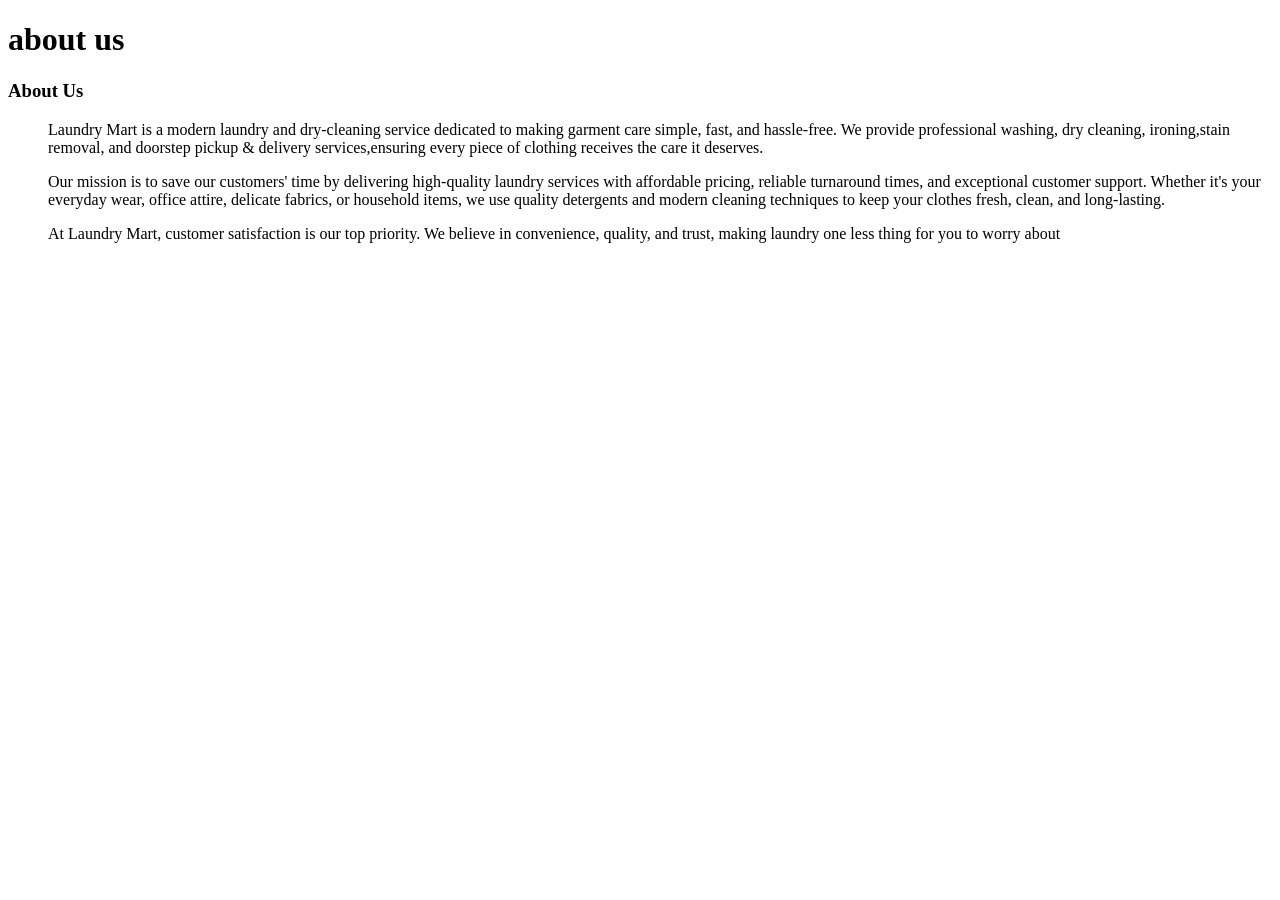
<file: about_us.html>
<!DOCTYPE html>
<html lang="en">
<head>
    <meta charset="UTF-8">
    <meta name="viewport" content="width=device-width, initial-scale=1.0">
    <title>about us</title>
</head>
<body>
    <header>
        <h1>about us</h1>

    </header>
    <main>
        <section id="About us">
                <dl>
                    <dt><h3>About Us</h3></dt>
                    <dd><p>
                            Laundry Mart is a modern laundry and dry-cleaning service dedicated to making garment care simple,
                            fast, and hassle-free. We provide professional washing, dry cleaning, ironing,stain removal, 
                            and doorstep pickup & delivery services,ensuring every piece of clothing receives the care it deserves.
                        </p>
                        <p>Our mission is to save our customers' time by delivering high-quality laundry services with affordable pricing, reliable turnaround times, and exceptional customer support. Whether it's your everyday wear, office attire, delicate fabrics, or household items, we use quality detergents and modern cleaning techniques to keep your clothes fresh, clean, and long-lasting.</p>
                        <p>At Laundry Mart, customer satisfaction is our top priority. We believe in convenience, quality, and trust, making laundry one less thing for you to worry about</p>
                    </dd>
                </dl>
            </section>
    </main>
</body>
</html>
</file>
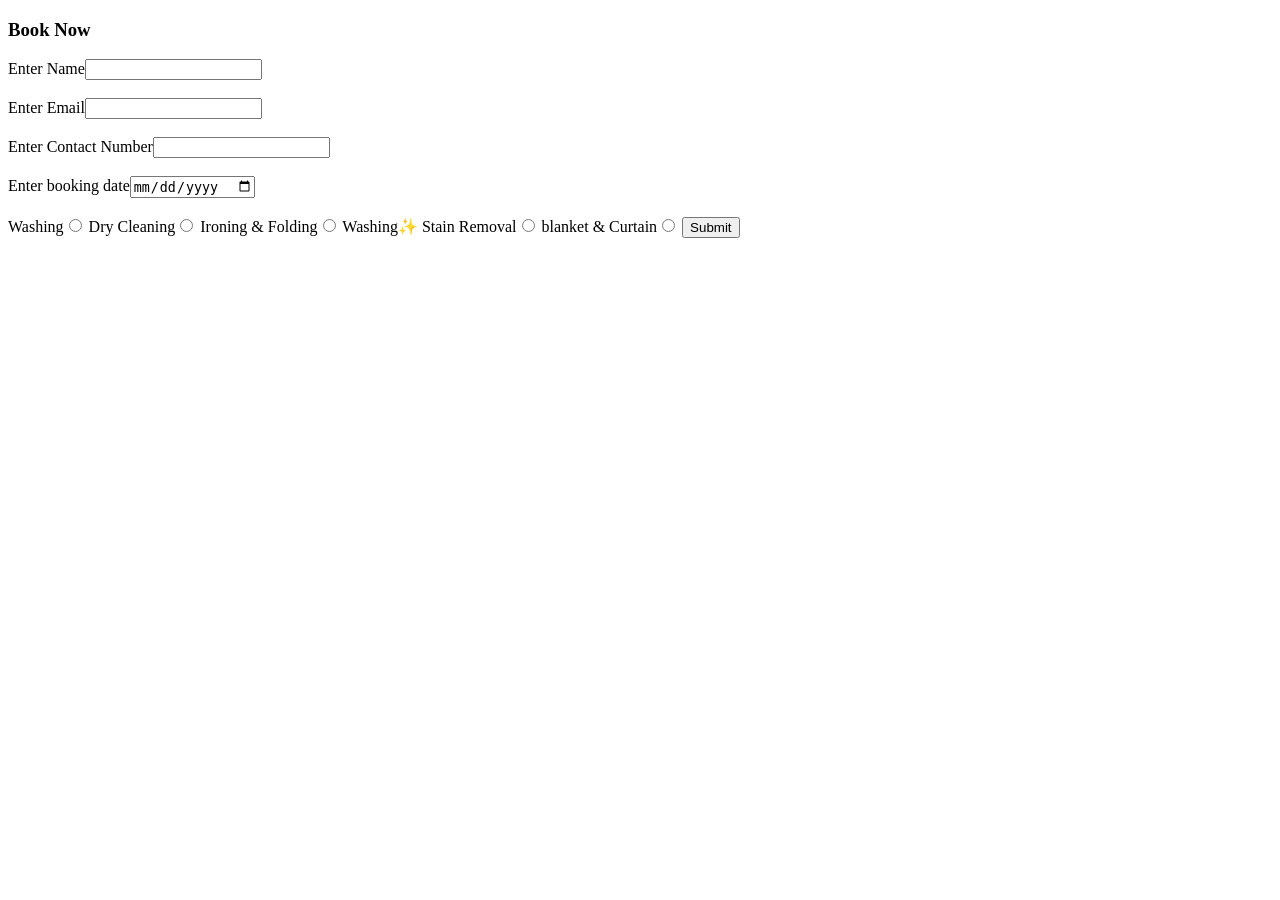
<file: booking.html>
<!DOCTYPE html>
<html lang="en">
<head>
    <meta charset="UTF-8">
    <meta name="viewport" content="width=device-width, initial-scale=1.0">
    <title>book now</title>
</head>
<body>
    <section id="booking">
                <h3>Book Now </h3>
                <form action="">
                    <label for="uname">Enter Name</label><input type="text" name=""  required id="uname">
                    <br><br>
                    <label for="uemail">Enter Email</label><input type="email" name=""  required id="uemail">
                    <br><br>
                    <label for="unum">Enter Contact Number</label><input type="tel"  name="" required id="unum">
                    <br><br>
                    <label for="udate">Enter booking date</label><input type="date" name="" required id="udate">
                    <br><br>
                    <label for="Washing">Washing</label><input type="radio" name="service" value="Washing" id="Washing">
                    <label for="Dry-Cleaning">Dry Cleaning</label><input type="radio" name="service" value="Dry Cleaning" id="Dry-Cleaning">
                    <label for="Ironing-Folding">Ironing & Folding</label><input type="radio" name="service" value="Ironing & Folding" id="Ironing-Folding">
                    <label for="Stain-Removal">Washing✨ Stain Removal</label><input type="radio" name="service" value="Washing✨ Stain Removal" id="Stain-Removal">
                    <label for="b&c">blanket & Curtain</label><input type="radio" name="service" value="blanket & Curtain" id="b&c">
                    
                    <input type="submit">
                </form>
            </section>
            
             
</body>
</html>
</file>
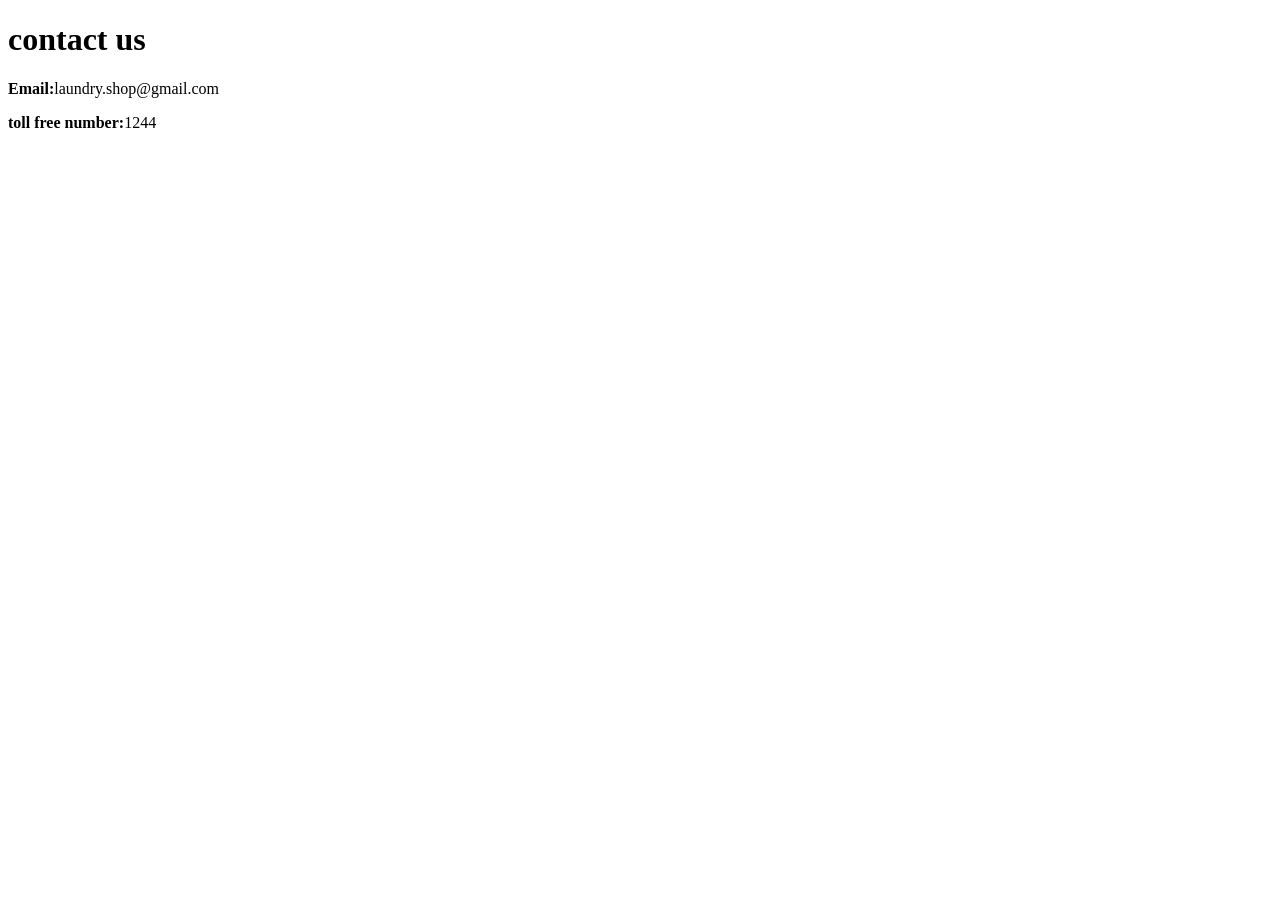
<file: contact-us.html>
<!DOCTYPE html>
<html lang="en">
<head>
    <meta charset="UTF-8">
    <meta name="viewport" content="width=device-width, initial-scale=1.0">
    <title>contact us</title>
</head>
<body>
    <header><h1>contact us</h1></header>
    <main>
        <p><b>Email:</b>laundry.shop@gmail.com</p>
        <p><b>toll free number:</b>1244</p>
    </main>
</body>
</html>
</file>
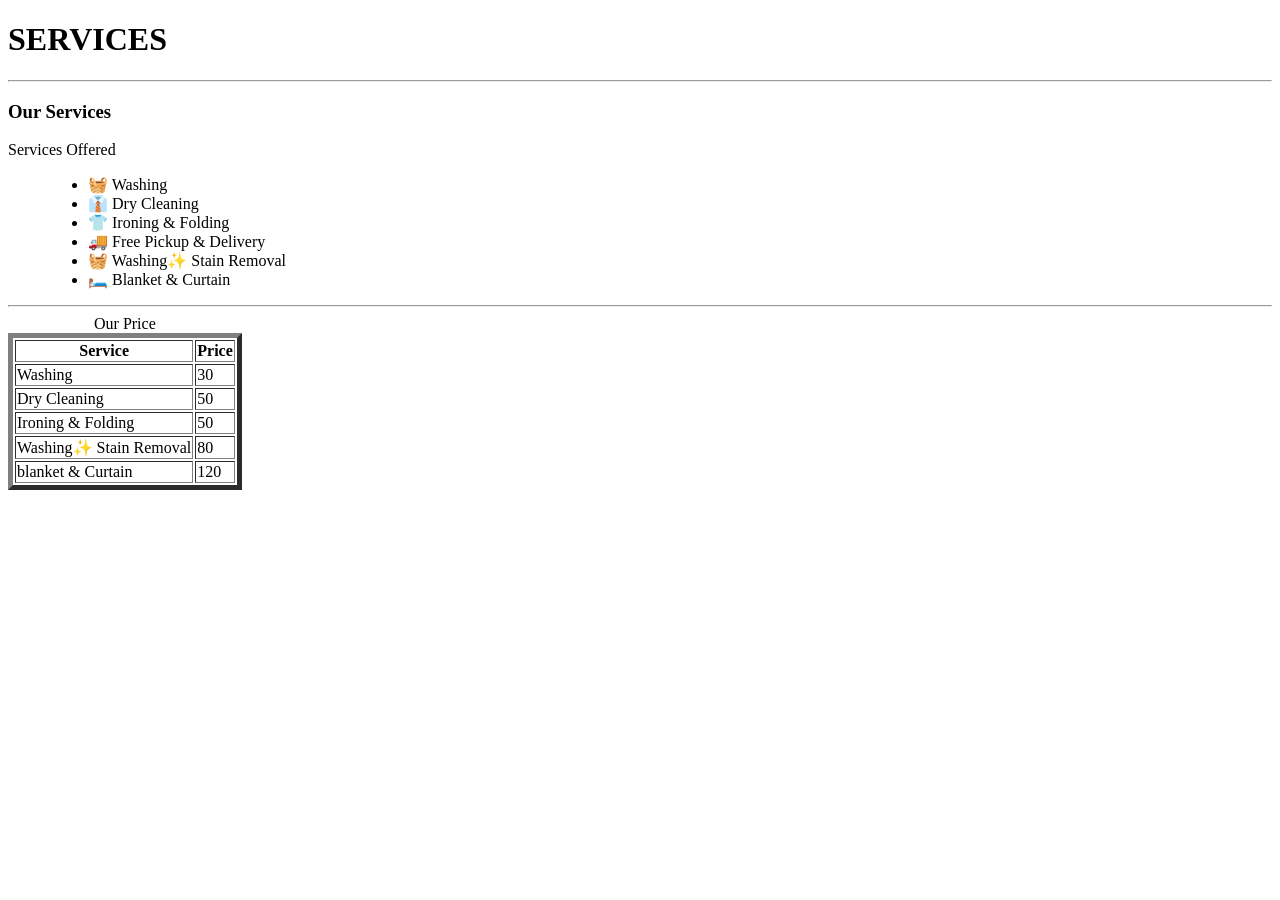
<file: services.html>
<!DOCTYPE html>
<html lang="en">
<head>
    <meta charset="UTF-8">
    <meta name="viewport" content="width=device-width, initial-scale=1.0">
    <title>services</title>
</head>
<body>
    <header>
        <h1>SERVICES</h1>
    </header>
        
    <main>
        <hr>
        <section id="service-provided">
            <h3>Our Services</h3>
            <dl>
                <dt>Services Offered</dt>
                <dd>
                    <ul>
                        <li>🧺 Washing</li>
                        <li>👔 Dry Cleaning</li>
                        <li>👕 Ironing & Folding</li>
                        <li>🚚 Free Pickup & Delivery</li>
                        <li>🧺 Washing✨ Stain Removal</li>
                        <li>🛏️ Blanket & Curtain</li>
                    </ul>
                </dd>
            </dl>

        </section>
        <hr>
        <section id="pricing">
            <table border="5">
                <caption>Our Price</caption>
                <tr>
                    <th>Service</th>
                    <th>Price</th>
                </tr>
                <tr>
                    <td>Washing</td>
                    <td>30</td>
                </tr>
                <tr>
                    <td>Dry Cleaning</td>
                    <td>50</td>
                </tr>
                <tr>
                    <td>Ironing & Folding</td>
                    <td>50</td>
                </tr>
                <tr>
                    <td>Washing✨ Stain Removal</td>
                    <td>80</td>
                </tr>
                <tr>
                    <td>blanket & Curtain</td>
                    <td>120</td>
                </tr>
            </table>
        </section>
        
        <br>
    </main>
    
</body>
</html>
</file>
